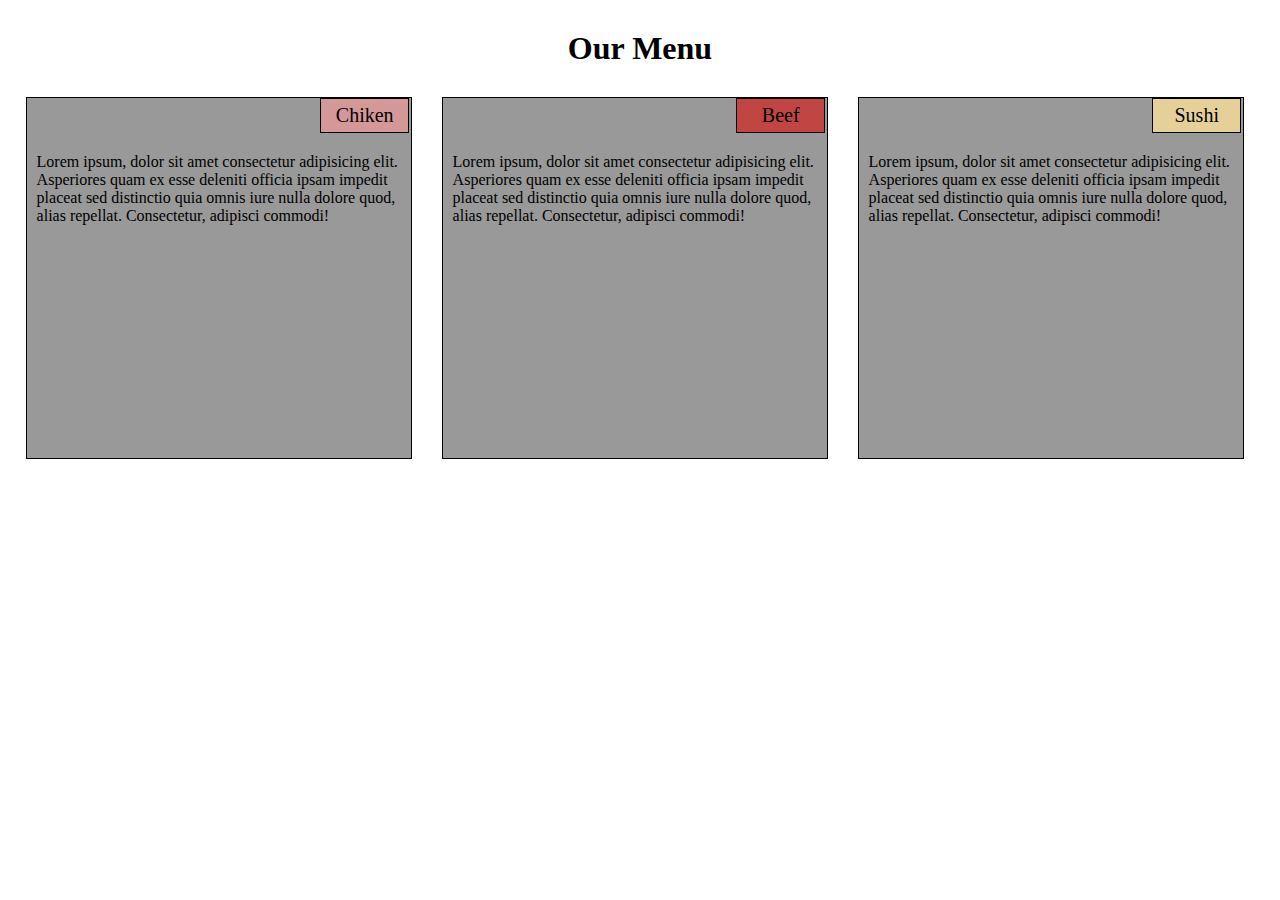
<file: mod2_solution/index.html>
<!DOCTYPE html>
<html lang="en">
<head>
    <meta charset="UTF-8">
    <meta http-equiv="X-UA-Compatible" content="IE=edge">
    <meta name="viewport" content="width=device-width, initial-scale=1.0">
    <link rel="stylesheet" href="style.css">
    <title>mod2_solution</title>
</head>
<body>
        <header>
            <h1>Our Menu</h1>
        </header>
       
        <div id="B1" class="BOX">
            <p id="m1" class="subT">Chiken</p>
            <p class="txt">Lorem ipsum, dolor sit amet consectetur adipisicing 
                elit. Asperiores quam ex esse deleniti officia ipsam 
                impedit placeat sed distinctio quia omnis iure nulla 
                dolore quod, alias repellat. Consectetur, adipisci commodi!
            </p>
        </div>

        <div id="B2" class="BOX">
            <p id="m2" class="subT">Beef</p>
            <p class="txt">Lorem ipsum, dolor sit amet consectetur adipisicing 
                elit. Asperiores quam ex esse deleniti officia ipsam 
                impedit placeat sed distinctio quia omnis iure nulla 
                dolore quod, alias repellat. Consectetur, adipisci commodi!
            </p>
        </div>

        <div id="B3" class="BOX">
            <p id="m3" class="subT">Sushi</p>
            <p class="txt">Lorem ipsum, dolor sit amet consectetur adipisicing 
                elit. Asperiores quam ex esse deleniti officia ipsam 
                impedit placeat sed distinctio quia omnis iure nulla 
                dolore quod, alias repellat. Consectetur, adipisci commodi!
            </p>
        </div>

     
    
          
    </body>
</html>
</file>
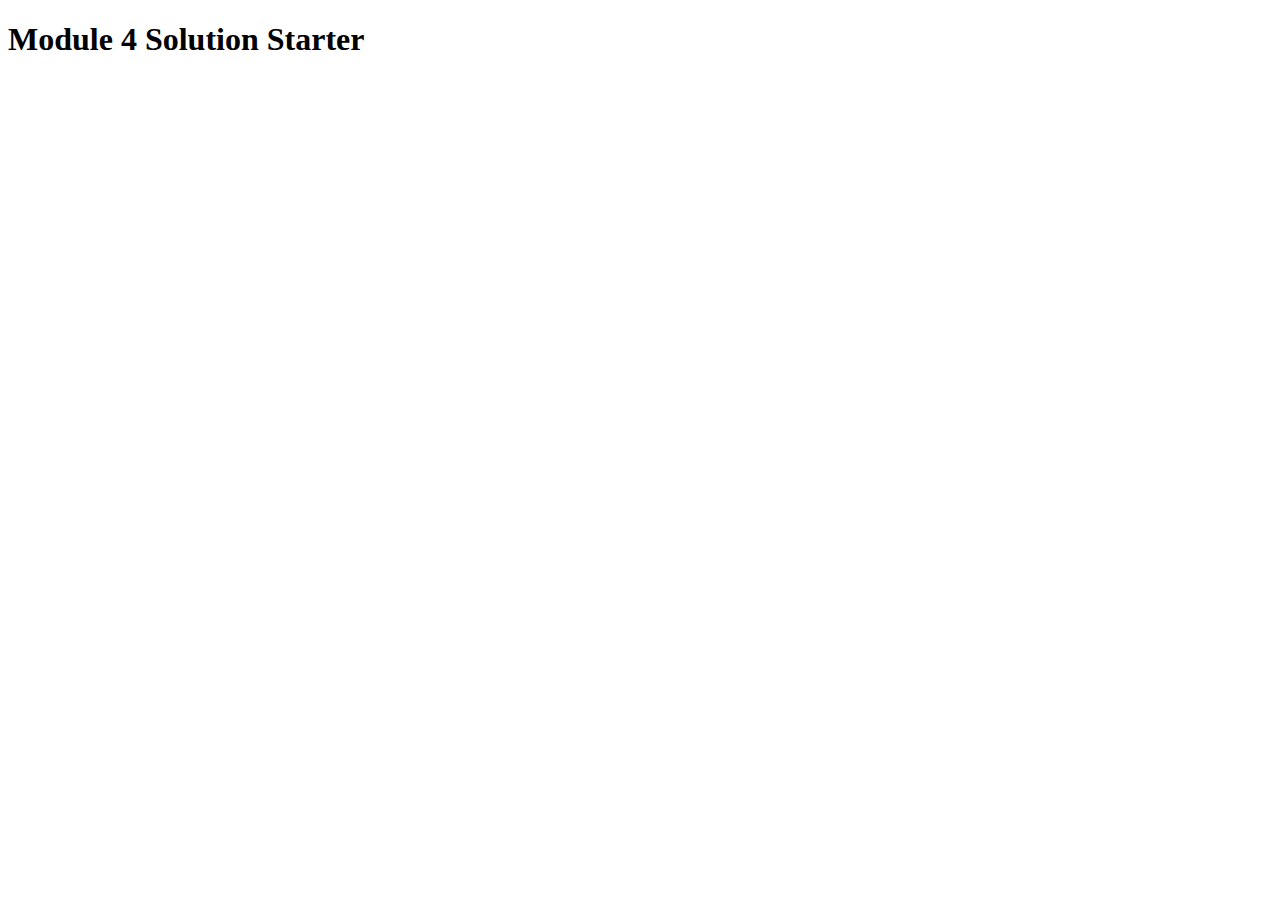
<file: mod4_solution/index.html>
<!DOCTYPE html>
<html>
<head>
  <meta charset="utf-8">
  <title>Module 4 Solution Starter</title>
  <script src="SpeakHello.js"></script>
  <script src="SpeakGoodBye.js"></script>
  <script src="script.js"></script>
</head>
<body>
  <h1>Module 4 Solution Starter</h1>
</body>
</html>
</file>
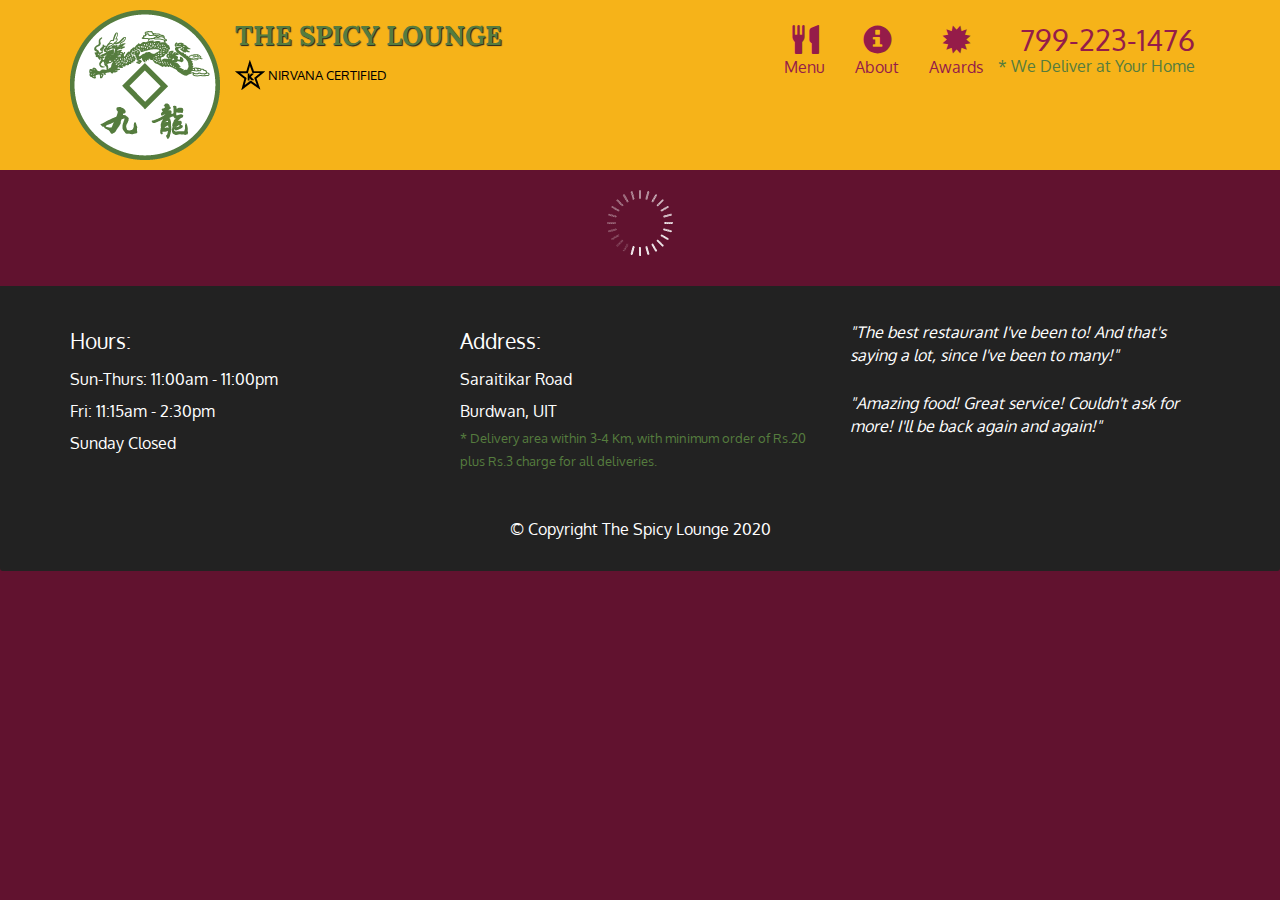
<file: mod5_solution/index.html>
<!doctype html>
<html lang="en">
  <head>
    <meta charset="utf-8">
    <meta http-equiv="X-UA-Compatible" content="IE=edge">
    <meta name="viewport" content="width=device-width, initial-scale=1">
    <title>The Spicy Lounge</title>
    <link rel="stylesheet" href="css/bootstrap.min.css">
    <link rel="stylesheet" href="css/styles.css">
    <link href='https://fonts.googleapis.com/css?family=Oxygen:400,300,700' rel='stylesheet' type='text/css'>
    <link href='https://fonts.googleapis.com/css?family=Lora' rel='stylesheet' type='text/css'>
  </head>
<body>
  <header>
    <nav id="header-nav" class="navbar navbar-default">
      <div class="container">
        <div class="navbar-header">
          <a href="index.html" class="pull-left visible-md visible-lg">
            <div id="logo-img" alt="Logo image"></div>
          </a>

          <div class="navbar-brand">
            <a href="index.html"><h1>The Spicy Lounge</h1></a>
            <p>
              <img src="images/star-k-logo.png" alt="Nirvanacertification">
              <span>Nirvana Certified</span>
            </p>
          </div>

          <button id="navbarToggle" type="button" class="navbar-toggle collapsed" data-toggle="collapse" data-target="#collapsable-nav" aria-expanded="false">
            <span class="sr-only">Toggle navigation</span>
            <span class="icon-bar"></span>
            <span class="icon-bar"></span>
            <span class="icon-bar"></span>
          </button>
        </div>
        
        <div id="collapsable-nav" class="collapse navbar-collapse">
           <ul id="nav-list" class="nav navbar-nav navbar-right">
            <li id="navHomeButton" class="visible-xs active">
              <a href="index.html">
                <span class="glyphicon glyphicon-home"></span> Home</a>
            </li>
            <li id="navMenuButton">
              <a href="#" onclick="$dc.loadMenuCategories();">
                <span class="glyphicon glyphicon-cutlery"></span><br class="hidden-xs"> Menu</a>
            </li>
            <li>
              <a href="#">
                <span class="glyphicon glyphicon-info-sign"></span><br class="hidden-xs"> About</a>
            </li>
            <li>
              <a href="#">
                <span class="glyphicon glyphicon-certificate"></span><br class="hidden-xs"> Awards</a>
            </li>
            <li id="phone" class="hidden-xs">
              <a href="tel:799-223-1476">
                <span>799-223-1476</span></a><div>* We Deliver at Your Home</div>
            </li>
          </ul><!-- #nav-list -->
        </div><!-- .collapse .navbar-collapse -->
      </div><!-- .container -->
    </nav><!-- #header-nav -->
  </header>

  <div id="call-btn" class="visible-xs">
    <a class="btn" href="tel:799-223-1476">
    <span class="glyphicon glyphicon-earphone"></span>
    799-223-1476
    </a>
  </div>
  <div id="xs-deliver" class="text-center visible-xs">* We Deliver at Your Home</div>

  <div id="main-content" class="container"></div>

  <footer class="panel-footer">
    <div class="container">
      <div class="row">
        <section id="hours" class="col-sm-4">
          <span>Hours:</span><br>
          Sun-Thurs: 11:00am - 11:00pm<br>
          Fri: 11:15am - 2:30pm<br>
          Sunday Closed
          <hr class="visible-xs">
        </section>
        <section id="address" class="col-sm-4">
          <span>Address:</span><br>
          Saraitikar Road<br>
          Burdwan, UIT
          <p>* Delivery area within 3-4 Km, with minimum order of Rs.20 plus Rs.3 charge for all deliveries.</p>
          <hr class="visible-xs">
        </section>
        <section id="testimonials" class="col-sm-4">
          <p>"The best restaurant I've been to! And that's saying a lot, since I've been to many!"</p>
          <p>"Amazing food! Great service! Couldn't ask for more! I'll be back again and again!"</p>
        </section>
      </div>
      <div class="text-center">&copy; Copyright The Spicy Lounge 2020</div>
    </div>
  </footer>

  <!-- jQuery (Bootstrap JS plugins depend on it) -->
  <script src="js/jquery-2.1.4.min.js"></script>
  <script src="js/bootstrap.min.js"></script>
  <script src="js/ajax-utils.js"></script>
  <script src="js/script.js"></script>
</body>
</html>
</file>
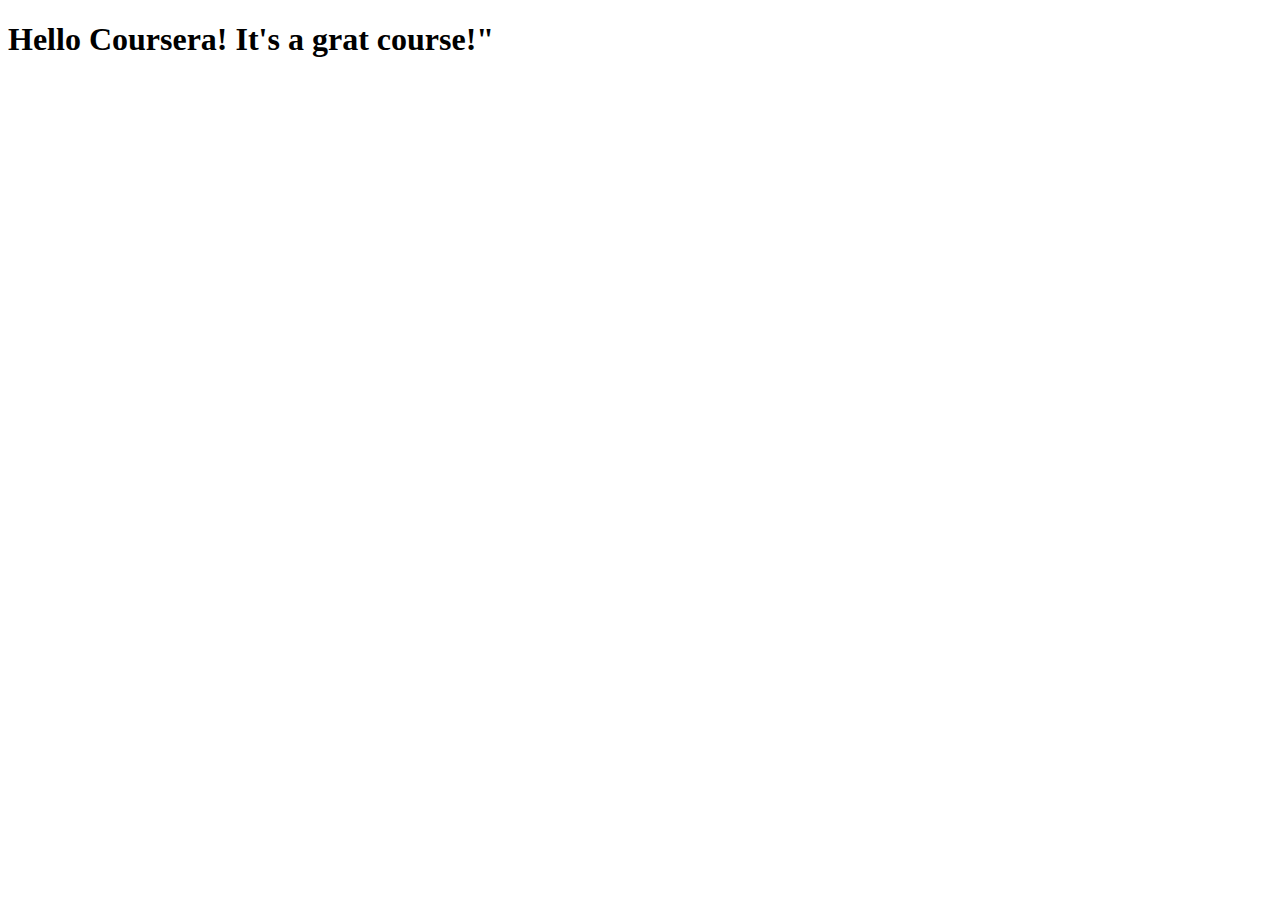
<file: site/index.html>
<!DOCTYPE html>
<html lang="en">
<head>
    <meta charset="UTF-8">
    <meta name="viewport" content="width=device-width, initial-scale=1.0">
    <title>Hello Coursera!</title>
</head>
<body>
    <h1>Hello Coursera! It's a grat course!"</h1>
</body>
</html>
</file>
<file: mod2_solution/style.css>
*{
  margin: 0;
}

h1{
  text-align: center;
  margin: 30px auto 30px auto;
   
}


#m1{
  background-color: #D59898;
}

#m2{
  background-color: #C14543;
}

#m3{
  background-color: #E5D198;
}

.BOX{
  background-color: #999999;
  border: 1px solid black;
  
}

.subT{
  font-size: 20px;
    width: 20%;
    text-align: center;
    padding: 5px;
    border: 1px solid black;
    margin-bottom: 20px;
}

.txt {
  margin: 10px;
}

 /* Web */
@media (min-width: 992px) {
 
  .BOX {    
    width: 30%;
    height: 40%;
}

#m1 {
    position: relative;
    left: 76.5%;
}

#m2 {
    position: relative;
    left: 76.5%;
}

#m3 {
    position: relative;
    left: 76.5%;
}

#B1 {
    position: absolute; 
    left: 2%;
}

#B2{
    position: absolute; 
    left: 34.5%;
}

#B3{
    position: absolute;  
    left: 67%;
}
}

/* Tableta */


@media (min-width:768px) and (max-width: 991px) {
  .BOX {    
    width: 45%;
    height: 35%;
}

#m1 {
    position: relative;
    left: 76.5%;
}

#m2 {
    position: relative;
    left: 77%;
}

#m3 {
    position: relative;
    left: 78.3%;
    
}

#B1 {
    position: absolute; 
    left: 5%;
    margin-left: 0;
}

#B2{
    position: absolute; 
    left: 50%;
    margin-left: 15px;
 }

#B3{
    position: absolute; 
    left: 5%;
    top: 60%;
    width: 92%;
    margin-left: 0;
    
}
}
 /* Móvil */
@media (max-width: 767px) {  

  .BOX {    
    width: 45%;
    height: 35%;
    margin-bottom: 15px;
}

#m1 {
    position: relative;
    left: 77%;
}

#m2 {
    position: relative;
    left: 77%;
}

#m3 {
    position: relative;
    left: 77%;
}

#B1 {
    position: absolute; 
    left: 5%;
    width: 92%;
}

#B2{
    position: absolute;
    top: 60.5%; 
    left: 5%;
    width: 92%;
 }

#B3{
    position: absolute; 
    left: 5%;
    top: 100%;
    width: 92%;
}

}
</file>
<file: mod5_solution/css/styles.css>
body {
  font-size: 16px;
  color: #fff;
  background-color: #61122f;
  font-family: 'Oxygen', sans-serif;
}

/** HEADER **/
#header-nav {
  background-color: #f6b319;
  border-radius: 0;
  border: 0;
}

#logo-img {
  background: url('../images/restaurant-logo_large.png') no-repeat;
  width: 150px;
  height: 150px;
  margin: 10px 15px 10px 0;
}

.navbar-brand {
  padding-top: 25px;
}
.navbar-brand h1 { /* Restaurant name */
  font-family: 'Lora', serif;
  color: #557c3e;
  font-size: 1.5em;
  text-transform: uppercase;
  font-weight: bold;
  text-shadow: 1px 1px 1px #222;
  margin-top: 0;
  margin-bottom: 0;
  line-height: .75;
}
.navbar-brand a:hover, .navbar-brand a:focus {
  text-decoration: none;
}
.navbar-brand p { /* Kosher cert */
  color: #000;
  text-transform: uppercase;
  font-size: .7em;
  margin-top: 15px;
}
.navbar-brand p span { /* Star-K */
  vertical-align: middle;
}

#nav-list {
  margin-top: 10px;
}
#nav-list a {
  color: #951C49;
  text-align: center;
}
#nav-list a:hover {
  background: #E7E7E7;
}
#nav-list a span {
  font-size: 1.8em;
}

#phone {
  margin-top: 5px;
}
#phone a { /* Phone number */
  text-align: right;
  padding-bottom: 0;
}
#phone div { /* We Deliver */
  color: #557c3e;
  text-align: right;
  padding-right: 15px;
}

.navbar-header button.navbar-toggle, .navbar-header .icon-bar {
  border: 1px solid #61122f;
}
.navbar-header button.navbar-toggle {
  clear: both;
  margin-top: -30px;
}
/* END HEADER */

/* FOOTER */
.panel-footer {
  margin-top: 30px;
  padding-top: 35px;
  padding-bottom: 30px;
  background-color: #222;
  border-top: 0;
}
.panel-footer div.row {
  margin-bottom: 35px;
}
#hours, #address {
  line-height: 2;
}
#hours > span, #address > span {
  font-size: 1.3em;
}
#address p {
  color: #557c3e;
  font-size: .8em;
  line-height: 1.8;
}
#testimonials {
  font-style: italic;
}
#testimonials p:nth-child(2) {
  margin-top: 25px;
}
/* END FOOTER */



/* HOME PAGE */
.container .jumbotron {
  box-shadow: 0 0 50px #3F0C1F;
  border: 2px solid #3F0C1F;
}

#menu-tile, #specials-tile, #map-tile {
  height: 250px;
  width: 100%;
  margin-bottom: 15px;
  position: relative;
  border: 2px solid #3F0C1F;
  overflow: hidden;
}
#menu-tile:hover, #specials-tile:hover, #map-tile:hover {
  box-shadow: 0 1px 5px 1px #cccccc;
}
#menu-tile {
  background: url('../images/menu-tile.jpg') no-repeat;
  background-position: center;
}
#specials-tile {
  background: url('../images/specials-tile.jpg') no-repeat;
  background-position: center;
}
#menu-tile span, #specials-tile span, #map-tile span {
  position: absolute;
  bottom: 0;
  right: 0;
  width: 100%;
  text-align: center;
  font-size: 1.6em;
  text-transform: uppercase;
  background-color: #000;
  color: #fff;
  opacity: .8;
}
/* END HOME PAGE */

/* MENU CATEGORIES PAGE */
.category-tile { 
  position: relative;
  border: 2px solid #3F0C1F;
  overflow: hidden;
  width: 200px;
  height: 200px;
  margin: 0 auto 15px;
}
.category-tile span {
  position: absolute;
  bottom: 0;
  right: 0;
  width: 100%;
  text-align: center;
  font-size: 1.2em;
  text-transform: uppercase;
  background-color: #000;
  color: #fff;
  opacity: .8;
}
.category-tile:hover {
  box-shadow: 0 1px 5px 1px #cccccc;
}

#menu-categories-title + div {
  margin-bottom: 50px;
}
/* END MENU CATEGORIES PAGE */

/* SINGLE CATEGORY PAGE */
.menu-item-tile {
  margin-bottom: 25px;
}
.menu-item-tile hr {
  width: 80%;
}
.menu-item-tile .menu-item-price {
  font-size: 1.1em;
  text-align: right;
  margin-top: -15px;
  margin-right: -15px;
}
.menu-item-tile .menu-item-price span {
  font-size: .6em;
}
.menu-item-photo {
  position: relative;
  border: 2px solid #3F0C1F; 
  overflow: hidden;
  padding: 0;
  margin-right: -15px;
  margin-left: auto;
  margin-bottom: 20px;
  max-width: 250px;
}
.menu-item-photo div {
  position: absolute;
  bottom: 0;
  right: 0;
  width: 80px;
  background-color: #557c3e;
  text-align: center;
}
.menu-item-description {
  padding-right: 30px;
}
h3.menu-item-title {
  margin: 0 0 10px;
}
.menu-item-details {
  font-size: .9em;
  font-style: italic;
}
/* END SINGLE CATEGORY PAGE */


/********** Large devices only **********/
@media (min-width: 1200px) {
  .container .jumbotron {
    background: url('../images/jumbotron_1200.jpg') no-repeat;
    height: 675px;
  }
}

/********** Medium devices only **********/
@media (min-width: 992px) and (max-width: 1199px) {
  /* Header */
  #logo-img {
    background: url('../images/restaurant-logo_medium.png') no-repeat;
    width: 100px;
    height: 100px;
    margin: 5px 5px 5px 0;
  }
  /* End Header */

  /* Home Page */
  .container .jumbotron {
    background: url('../images/jumbotron_992.jpg') no-repeat;
    height: 558px;
  }
  /* End Home Page */
}

/********** Small devices only **********/
@media (min-width: 768px) and (max-width: 991px) {
  /* Home Page */
  .container .jumbotron {
    background: url('../images/jumbotron_768.jpg') no-repeat;
    height: 432px;
  }
  /* End Home Page */
}

/********** Extra small devices only **********/
@media (max-width: 767px) {
  /* Header */
  .navbar-brand {
    padding-top: 10px;
    height: 80px;
  }
  .navbar-brand h1 { /* Restaurant name */
    padding-top: 10px;
    font-size: 5vw; /* 1vw = 1% of viewport width */
  }
  .navbar-brand p { /* Kosher cert */
    font-size: .6em;
    margin-top: 12px;
  }
  .navbar-brand p img { /* Star-K */
    height: 20px;
  }

  #collapsable-nav a { /* Collapsed nav menu text */
    font-size: 1.2em;
  }
  #collapsable-nav a span { /* Collapsed nav menu glyph */
    font-size: 1em;
    margin-right: 5px;
  }

  #call-btn > a {
    font-size: 1.5em;
    display: block;
    margin: 0 20px;
    padding: 10px;
    border: 2px solid #fff;
    background-color: #f6b319;
    color: #951c49;
  }
  #xs-deliver {
    margin-top: 5px;
    font-size: .7em;
    letter-spacing: .1em;
    text-transform: uppercase;
  }
  /* End Header */

  /* Footer */
  .panel-footer section {
    margin-bottom: 30px;
    text-align: center;
  }
  .panel-footer section:nth-child(3) {
    margin-bottom: 0; /* margin already exists on the whole row */
  }
  .panel-footer section hr {
    width: 50%;
  }
  /* End Footer */

  /* Home Page */
  .container .jumbotron {
    margin-top: 30px;
    padding: 0;
  }
  #menu-tile, #specials-tile {
    width: 360px;
    margin: 0 auto 15px;
  }

  .menu-item-photo {
    margin-right: auto;
  }
  .menu-item-tile .menu-item-price {
    text-align: center;
  }
  .menu-item-description {
    text-align: center;;
  }
}


/********** Super extra small devices Only :-) (e.g., iPhone 4) **********/
@media (max-width: 479px) {
  /* Header */
  .navbar-brand h1 { /* Restaurant name */
    padding-top: 5px;
    font-size: 6vw;
  }
  /* End Header */
  
  /* Home page */
  #menu-tile, #specials-tile {
    width: 280px;
    margin: 0 auto 15px;
  }

  .col-xxs-12 {
    position: relative;
    min-height: 1px;
    padding-right: 15px;
    padding-left: 15px;
    float: left;
    width: 100%;
  }
}
</file>
